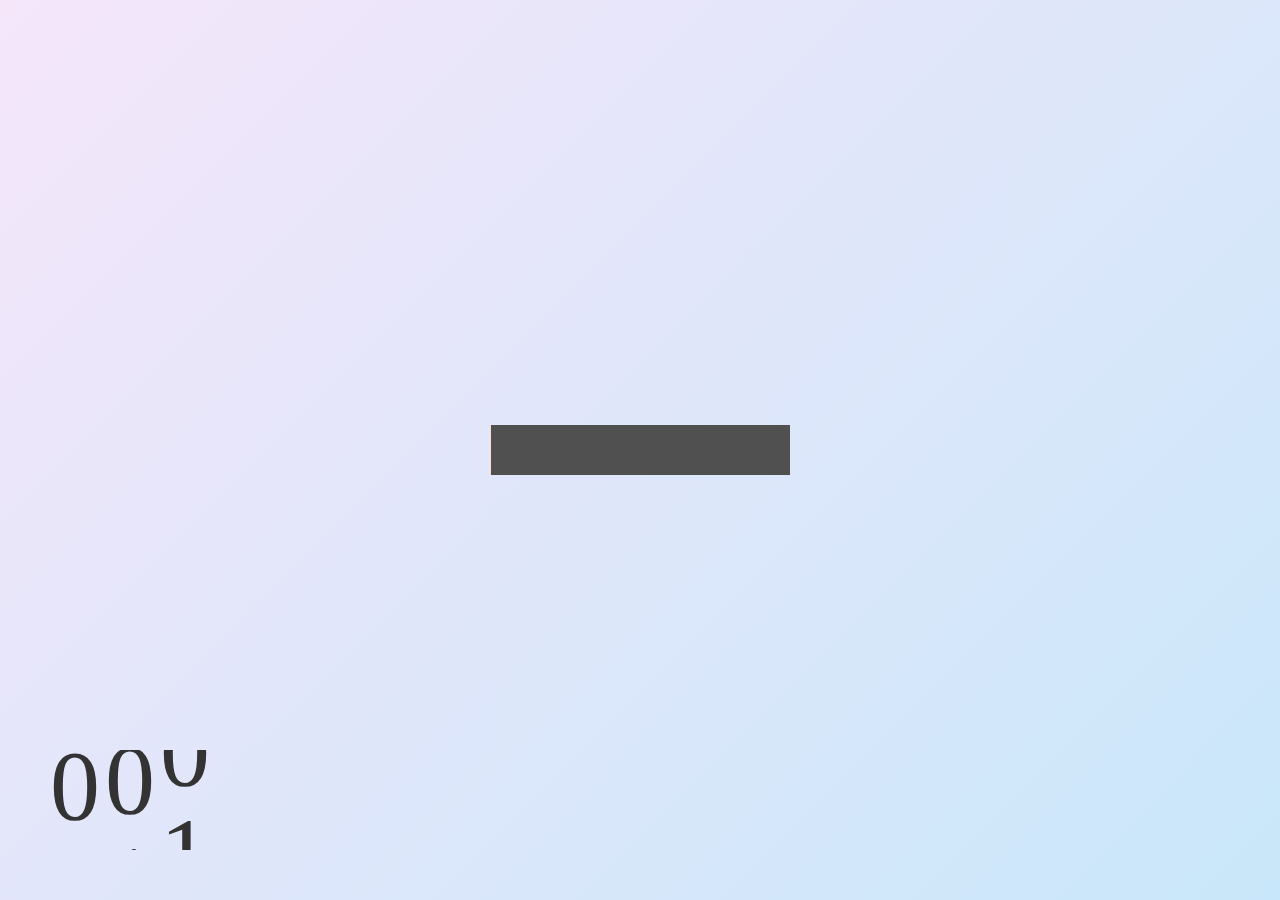
<file: index.html>
<!DOCTYPE html>
<html lang="en">
<head>
    <meta charset="UTF-8">
    <meta name="viewport" content="width=device-width, initial-scale=1.0">
    <title>Bhutan's Geoinsights</title>
    <link rel="stylesheet" href="styles.css">
</head>
<body>
    <div class="website-content" style="display: none;">
        <div class="landing-container">
            <h1>Welcome to Bhutan Geoinsights</h1>
            <p>Explore insights and discover the story of Bhutan’s demography. Click below to begin your journey!</p>
            <a href="./Final_CaseStudy/" class="get-started-btn">Get Started</a>
        </div>
    </div>

    <div class="loading-screen">
        <div class="loader">
            <div class="loader-1 bar"></div>
            <div class="loader-2 bar"></div>
        </div>

        <div class="counter">
            <div class="counter-1 digital">
                <div class="num">0</div>
                <div class="num num1offset1">1</div>
            </div>
            <div class="counter-2 digital">
                <div class="num">0</div>
                <div class="num num1offset2">1</div>
                <div class="num">2</div>
                <div class="num">3</div>
                <div class="num">4</div>
                <div class="num">5</div>
                <div class="num">6</div>
                <div class="num">7</div>
                <div class="num">8</div>
                <div class="num">9</div>
                <div class="num">0</div>
            </div>
            <div class="counter-3 digital">
                <div class="num">0</div>
                <div class="num">1</div>
                <div class="num">2</div>
                <div class="num">3</div>
                <div class="num">4</div>
                <div class="num">5</div>
                <div class="num">6</div>
                <div class="num">7</div>
                <div class="num">8</div>
                <div class="num">9</div>
            </div>
        </div>
    </div>
    <script src="https://cdnjs.cloudflare.com/ajax/libs/gsap/3.12.2/gsap.min.js"></script>
    <script src="script.js"></script>
</body>
</html>
</file>
<file: styles.css>
* {
    margin: 0;
    padding: 0;
    box-sizing: border-box;
}

html,
body {
    width: 100vw;
    height: 100vh;
    font-family: "TimesNewRoman";
}

/* --- Beautify preloader background with a soft, non-contrasting color theme --- */
.loading-screen {
    background: linear-gradient(135deg, #f5e6fa 0%, #c9e7fa 100%);
    color: #333;
    pointer-events: none;
    position: fixed;
    top: 0; left: 0; width: 100%; height: 100%;
    z-index: 1000;
    transition: background 0.6s;
    overflow: hidden;
}

/* Optional: Add a subtle overlay pattern for extra style */
.loading-screen::before {
    content: "";
    position: absolute;
    inset: 0;
    pointer-events: none;
    background: url('https://www.transparenttextures.com/patterns/diamond-upholstery.png');
    opacity: 0.10;
    z-index: 1;
}

/* Cover the whole preloader with a soft, matching image */
.loading-screen::after {
    content: "";
    position: absolute;
    inset: 0;
    width: 100%;
    height: 100%;
    background: url('https://images.unsplash.com/photo-1650747857310-c359fd3ee5c5?q=80&w=2070&auto=format&fit=crop&ixlib=rb-4.1.0&ixid=M3wxMjA3fDB8MHxwaG90by1wYWdlfHx8fGVufDB8fHx8fA%3D%3D') center/cover no-repeat;
    opacity: 0.18;
    z-index: 2;
    pointer-events: none;
}

/* Ensure loader and counter are above the overlays and image */
.loader, .counter {
    position: relative;
    z-index: 3;
}

.counter {
    position: fixed;
    left: 50px;
    bottom: 50px;
    display: flex;
    height: 100px;
    font-size: 100px;
    line-height: 102px;
    clip-path: polygon(0 0, 100% 0, 100% 100px, 0 100px);
    font-weight: 400;
}

.counter-1,
.counter-2,
.counter-3 {
    position: relative;
    top: -15px;
    width: 50px;
    text-align: center;
}

.num {
    width: 100%;
    text-align: center;
}

.counter > div:not(:last-child) {
    margin-right: 5px;
}

.loader {
    position: absolute;
    top: 50%;
    left: 50%;
    width: 300px;
    height: 50px;
    transform: translate(-50%, -50%);
    display: flex;
    background: rgb(80, 80, 80);
}

/* Change loader bar colors to match the vibrant theme */
.loader-1 {
    position: relative;
    background: linear-gradient(90deg, #ffe0b2 0%, #ffd6e0 100%);
    width: 200px;
}

.loader-2 {
    position: relative;
    width: 100px;
    background: linear-gradient(90deg, #b2f7ef 0%, #d2e2ff 100%);
}

.bar {
    height: 50px;
}

/* Beautify only the welcome (landing) page */
.website-content {
    position: absolute;
    width: 100%;
    height: 100%;
    top: 0;
    left: 0;
    display: flex;
    justify-content: center;
    align-items: center;
    background: linear-gradient(135deg, #ffecd2 0%, #fcb69f 100%);
}

.landing-container {
    display: flex;
    flex-direction: column;
    align-items: center;
    justify-content: center;
    min-height: 80vh;
    text-align: center;
    background: #fff8;
    border-radius: 2rem;
    padding: 2.5rem 3rem;
    box-shadow: 0 8px 32px #0002;
    position: relative;
}

.landing-container::before {
    content: "";
    position: absolute;
    inset: 0;
    width: 100%;
    height: 100%;
    margin: 0;
    background: url('https://images.unsplash.com/photo-1667984866675-5daf6fcb8175?q=80&w=2070&auto=format&fit=crop&ixlib=rb-4.1.0&ixid=M3wxMjA3fDB8MHxwaG90by1wYWdlfHx8fGVufDB8fHx8fA%3D%3D') center/cover no-repeat;
    border-radius: 2rem;
    box-shadow: 0 4px 24px #0001;
    z-index: 0;
    opacity: 0.25; /* Adjust for desired visibility */
}

.landing-container > * {
    position: relative;
    z-index: 1;
}

.landing-container h1 {
    color: #2575fc;
    font-size: 2.5rem;
    margin-bottom: 1rem;
    letter-spacing: 1px;
    font-weight: 700;
}

.landing-container p {
    color: #333;
    font-size: 1.2rem;
    margin-bottom: 2rem;
}

.get-started-btn {
    margin-top: 24px;
    padding: 12px 32px;
    background: linear-gradient(90deg, #43cea2 0%, #185a9d 100%) !important;
    color: #fff !important;
    text-decoration: none;
    border-radius: 2rem;
    font-size: 1.15rem;
    font-weight: 600;
    box-shadow: 0 2px 12px #43cea288 !important;
    cursor: pointer;
    transition: background 0.3s, transform 0.2s;
    animation: none !important;
}
.get-started-btn:hover {
    background: linear-gradient(90deg, #185a9d 0%, #43cea2 100%) !important;
    transform: translateY(-3px) scale(1.04);
}

@keyframes glow {
    from {
        box-shadow: 0 0 10px #0078d4, 0 0 20px #00cfff;
    }
    to {
        box-shadow: 0 0 30px #0078d4, 0 0 60px #00cfff;
    }
}
</file>
